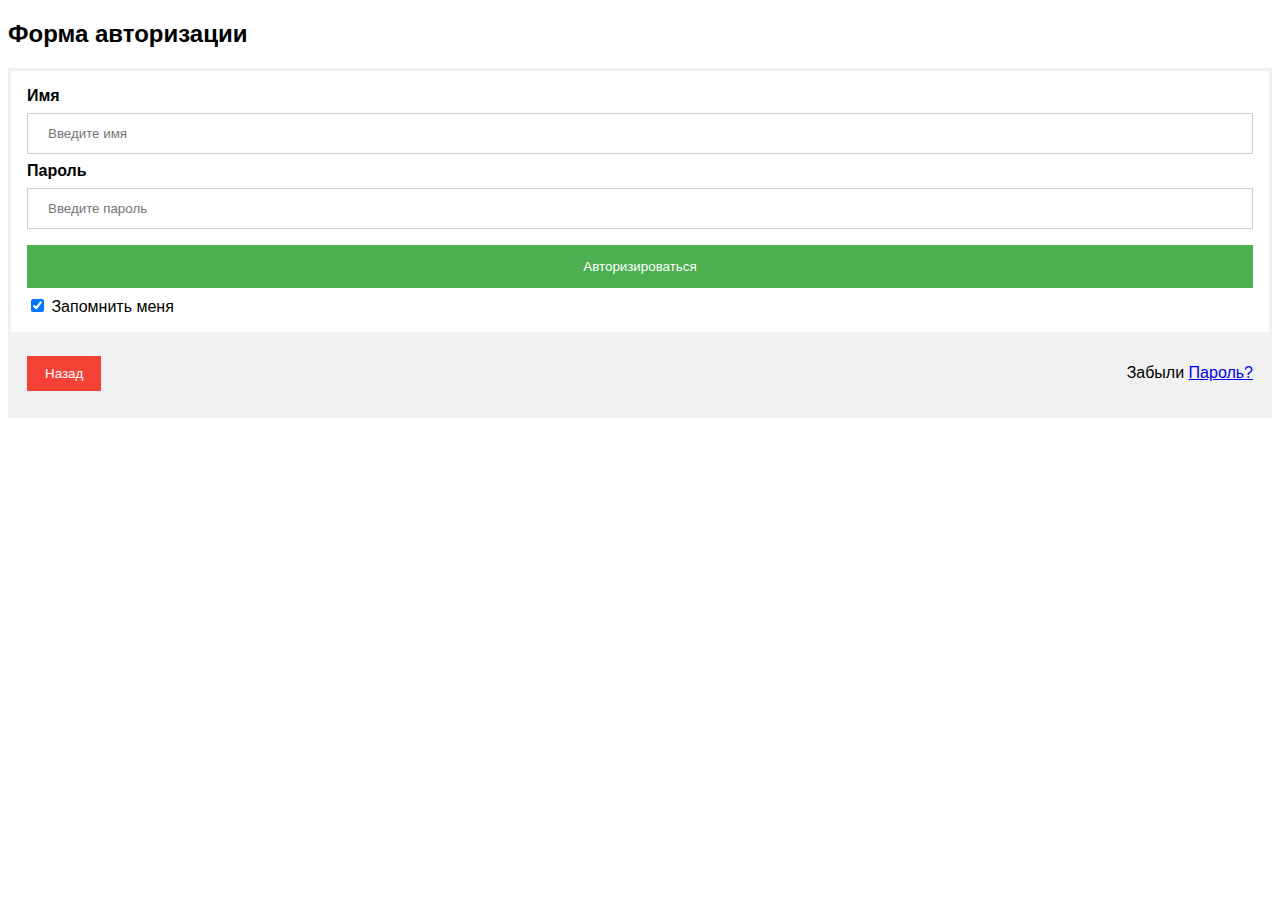
<file: avtorization.html>
<!DOCTYPE html>
<html>
<head>
<meta name="viewport" content="width=device-width, initial-scale=1">
<style>
body {font-family: Arial, Helvetica, sans-serif;}
form {border: 3px solid #f1f1f1;}

input[type=text], input[type=password] {
    width: 100%;
    padding: 12px 20px;
    margin: 8px 0;
    display: inline-block;
    border: 1px solid #ccc;
    box-sizing: border-box;
}

button {
    background-color: #4CAF50;
    color: white;
    padding: 14px 20px;
    margin: 8px 0;
    border: none;
    cursor: pointer;
    width: 100%;
}

button:hover {
    opacity: 0.8;
}

.cancelbtn {
    width: auto;
    padding: 10px 18px;
    background-color: #f44336;
}

.imgcontainer {
    text-align: center;
    margin: 24px 0 12px 0;
}

img.avatar {
    width: 40%;
    border-radius: 50%;
}

.container {
    padding: 16px;
}

span.psw {
    float: right;
    padding-top: 16px;
}

/* Change styles for span and cancel button on extra small screens */
@media screen and (max-width: 300px) {
    span.psw {
       display: block;
       float: none;
    }
    .cancelbtn {
       width: 100%;
    }
}
</style>
</head>
<body>

<h2>Форма авторизации</h2>

<form action="chat.html">
  
  </div>

  <div class="container">
    <label for="uname"><b>Имя</b></label>
    <input type="text" placeholder="Введите имя" name="uname" required>

    <label for="psw"><b>Пароль</b></label>
    <input type="password" placeholder="Введите пароль" name="psw" required>
        
    <button type="submit">Авторизироваться</button>
    <label>
      <input type="checkbox" checked="checked" name="remember"> Запомнить меня
    </label>
  </div>

  <div class="container" style="background-color:#f1f1f1">
    <button type="button" class="cancelbtn">Назад</button>
    <span class="psw">Забыли <a href="#">Пароль?</a></span>
  </div>
</form>

</body>
</html>
</file>
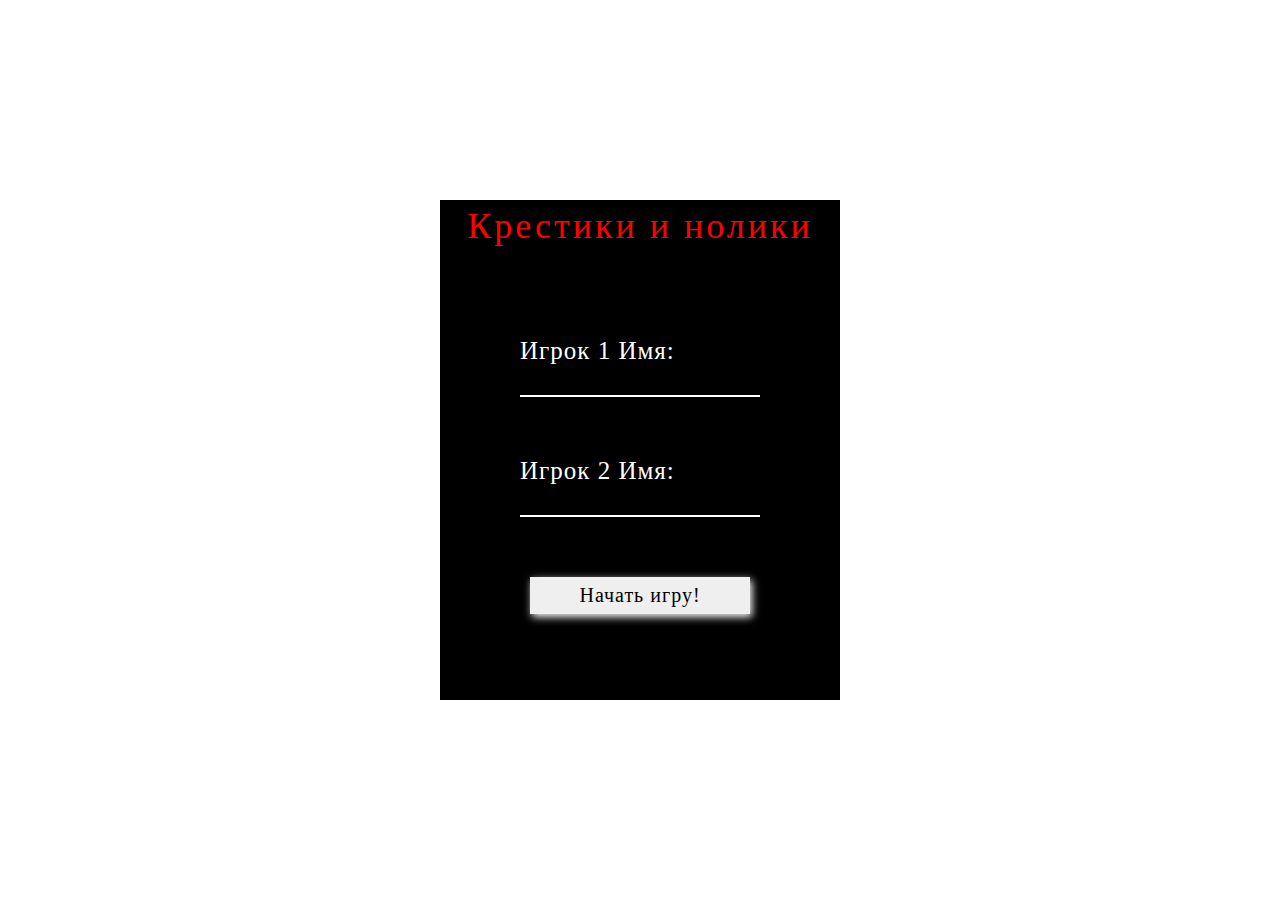
<file: playing field.html>
<!DOCTYPE html>
<html lang="en">

<head>
  <meta charset="UTF-8">
  <meta name="viewport" content="width=device-width, initial-scale=1.0">
  <div class="gameArea gameAreaHide">
    <div class="title">
     Крестики и нолики
    </div>

    <div class="resultField">
      <div>
        <span id="playerDisplay" class="playerDisplayOne">
          Игрок <span class="displayXO">X</span>
        </span>
        <span class="playerOne"></span>
        <span class="resultPlayerOne">0</span>
      </div>
      <div>
        <span id="playerDisplay" class="playerDisplayTwo">
          Игрок <span class="displayXO">O</span>
        </span>
        <span class="playerTwo"></span>
        <span class="resultPlayerTwo">0</span>
      </div>
    </div>

    <div class="messageField">
      <div class="messageFieldInner"></div>
    </div>
    <div class="playField">
      <button id="one" class="firstRow firstColumn diagonalDown"></button>
      <button id="two" class="firstRow secondColumn"></button>
      <button id="three" class="firstRow thirdColumn diagonalUp"></button>
      <button id="four" class="secondRow firstColumn"></button>
      <button id="five" class="secondRow secondColumn diagonalDown diagonalUp"></button>
      <button id="six" class="secondRow thirdColumn"></button>
      <button id="seven" class="thirdRow firstColumn diagonalUp"></button>
      <button id="eight" class="thirdRow secondColumn"></button>
      <button id="nine" class="thirdRow thirdColumn diagonalDown"></button>
    </div>

    <div class="winnerWindow">
      <span class="winner">Победитель</span>
      <span class="winnerName">Имя победителя</span>
      <button class="playAgain">Сыграть еще раз</button>
      <button class="resetGame">Сбросить игру</button>
	  .btn {
    display: inline-block; /* Строчно-блочный элемент */
    background: #red /* Серый цвет фона */
    color: #fff; /* Белый цвет текста */
    padding: 1rem 1.5rem; /* Поля вокруг текста */
    text-decoration: none; /* Убираем подчёркивание */
    border-radius: 3px; /* Скругляем уголки */
   }
  </style>
 </head>
 <body> 
  <a href="index.html" class="btn">Выйти в меню</a>
    </div>
  </div>

  <!-- player  names -->
  <div class="playerNames">
    <div class="title">
    Крестики и нолики
    </div>

    <form action="/tic-tac-toe">
      <div>
        <label for="playerX">Игрок 1 Имя:</label>
        <input type="text" name="" id="playerX" autofocus>
      </div>
      <div>
        <label for="playerO">Игрок 2 Имя:</label>
        <input type="text" name="" id="playerO">
      </div>
      <button>
       Начать игру!
      </button>
    </form>
  </div>
  <style>
  * {
  padding: 0;
  margin: 0;
  box-sizing: border-box;
  font-family: 'Montserrat';
  font-weight: 500;
}

*::selection {
  user-select: none;
}

body {
  display: flex;
  align-items: center;
  justify-content: center;
  min-height: 100vh;
  background-color: gray
  cursor: default;
}

button {
  cursor: pointer;
  background-color: gray
  font-weight: 600;
  border: none;
  box-shadow: 2px 3px 8px white
}


.spanXO {
  font-family: 'Montserrat';
  font-size: 30px;
  font-weight: 400;
}


.title {
  width: 100%;
  height: 10%;
  letter-spacing: 3px;
  text-align: center;
  padding-top: 5px;
  font-size: 36px;
  color: red
}


.playerNames {
  width: 400px;
  height: 500px;
  display: flex;
  flex-direction: column;
  align-items: center;
  justify-content: space-between;
  background-color: rgb(0,0,0);
  border: 2px red;
}

.playerNamesHide {
  display: none;
}

form {
  width: 100%;
  height: 90%;
  display: flex;
  flex-direction: column;
  align-items: center;
  justify-content: center;
}

label {
  display: block;
  font-size: 25px;
  letter-spacing: 1px;
  color: white;
}

form div {
  width: 60%;
  height: 120px;
}

input {
  font-size: 25px;
  color: white;
  padding: 1px 5px;
  letter-spacing: 3px;
  width: 100%;
  background-color: transparent;
  border: none;
  border-bottom: 2px solid rgb(255, 255, 255);
  outline: none;
}

form button {
  width: 55%;
  font-size: 20px;
  letter-spacing: 1px;
  padding: 7px 20px;
}


.gameArea {
  width: 400px;
  height: 650px;
  display: flex;
  flex-direction: column;
  align-items: center;
  justify-content: space-between;
  background-color: rgb(0,0,0);
  border: 2px solid rgb(255,255,255);
}

.gameAreaHide {
  display: none;
}



.resultField {
  width: 100%;
  height: 20%;
  padding: 0px 5px;
  display: flex;
  align-items: center;
  justify-content: space-around;
}

.resultField div {
  width: 48%;
  height: 100%;
  display: flex;
  flex-direction: column;
  align-items: center;
  justify-content: center;
  background-color: rgb(255,255,255);
  border: 2px solid rgb(0,0,0);
  color: rgb(32, 39, 58);
}

#playerDisplay {
  font-size: 16px;
  letter-spacing: 1px;
  border-bottom: 1px solid rgb(0,0,0);
  height: 16%;
}

.displayXO {
  font-family: 'Montserrat';
  font-size: 18px;
}

.playerDisplayHide {
  display: none;
}

.playerOne, .playerTwo {
  height: 28%;
  font-size: 26px;
  font-weight: 800;
  max-width: 98%;
  overflow: hidden;
}

.resultPlayerOne, .resultPlayerTwo {
  font-size: 44px;
  height: 55%;
}



.messageField {
  width: 100%;
  height: 10%;
  display: flex;
  align-items: flex-end;
  justify-content: center;
  font-size: 22px;
  letter-spacing: 1px;
  color: white;
}

.messageField div {
  display: flex;
  align-items: baseline;
}



.playField {
  width: 100%;
  height: 60%;
  padding: 0 5px 5px 5px;
  display: flex;
  flex-wrap: wrap;
  align-content: flex-end;
  justify-content: center;
}

.playFieldHide {
  display: none;
}


.playField button {
  width: 33%;
  height: 33%;
  cursor: pointer;
  display: flex;
  align-items: center;
  justify-content: center;
  font-family: 'Montserrat';
  font-size: 110px;
  font-weight: 400;
  text-shadow: 1px 3px 7px rgba(0, 0, 0, 0.534);
  transition: all 0.7s ease-in;
}

.firstColumn, .secondColumn, .thirdColumn {
  background-color: rgb(0,0,0);
  border: 2px solid rgb(255,255,255);
  box-shadow: 0px 2px 10px rgb(102, 114, 146);
  color: rgb(255,255,255);

}

.firstColumn, .secondColumn {
  border-right: none;
}

.firstRow, .secondRow {
  border-bottom: none;
}


.bleepWinner {
  color: black;
  background-color: rgb(255,255,255);
}


.winnerWindow {
  display: none;
}

.winnerWindowShow {
  width: 100%;
  height: 60%;
  display: flex;
  flex-direction: column;
  align-items: center;
  justify-content: space-around;
  padding-bottom: 25px;
}

.winner {
  font-size: 65px;
  font-family: 'Montserrat';
  font-weight: 400;
  letter-spacing: 10px;
  color: white
}

.winnerName {
  font-size: 40px;
  padding-bottom: 35px;
  color: white;
  max-width: 90%;
  overflow: hidden;
}

.playAgain {
  width: 70%;
  height: 50px;
  font-size: 27px;
  letter-spacing: 2px;
}

.resetGame {
  width: 50%;
  height: 40px;
  font-size: 18px;
  letter-spacing: 1px;
}



@media (max-width: 402px) {

  .playerNames {
    width: 300px;
    height: 500px;
  }

  form div {
    width: 80%;
    height: 120px;
  }

  form button {
    width: 70%;
    letter-spacing: 1px;
    padding: 10px 5px;
  }

 
  .gameArea {
    width: 300px;
    height: 500px;
  }

  
  #playerDisplay {
    font-size: 16px;
    letter-spacing: 1px;
    border-bottom: none;
    height: 16%;
  }

  .playerOne, .playerTwo {
    font-size: 20px;
    letter-spacing: 1px;
  }

  .resultPlayerOne, .resultPlayerTwo {
    font-size: 26px;
  }

  

  .messageField, .takenMessageDiv {
    font-size: 20px;
  }

 

  .playField {
    padding: 0 5px 5px 5px;
  }

  .playField button {
    font-size: 90px;
  }

 


  .winner {
    font-size: 55px;
    font-weight: 200;
    letter-spacing: 8px;
  }

  .winnerName {
    font-size: 50px;
    font-weight: 400;
    letter-spacing: 7px;
    padding-bottom: 20px;
  }
}

@media (max-width: 302px) {

  .spanXO {
    font-family: 'Montserrat';
    font-size: 26px;
    font-weight: 400;
  }

  .title {
    padding-top: 3px;
    font-size: 26px;
  }

  
  .playerNames {
    width: 220px;
    height: 350px;
  }

  form div {
    width: 85%;
    height: 100px;
  }

  label {
    font-size: 20px;
  }

  form button {
    width: 80%;
    letter-spacing: 0px;
    padding: 8px 5px;
    font-size: 18px;
  }

  
  .gameArea {
    width: 220px;
    height: 350px;
  }

  
  .divPlayeOne, .divPlayeTwo {
    border: 2px solid rgb(255,255,255);
  }

  #playerDIsplay {
    font-size: 12px;
    letter-spacing: 1px;
    height: 20%;
  }

  .playerOne, .playerTwo {
    font-size: 18px;
    letter-spacing: 0px;
    height: 30%;
  }

  .resultPlayerOne, .resultPlayerTwo {
    font-size: 20px;
    height: 50%;
  }



  .messageField, .takenMessageDiv {
    font-size: 16px;
  }

  #playerDisplay {
    font-size: 12px;
  }

  .displayXO {
    font-size: 10px;
  }



  .playField {
    padding: 0 3px 3px 3px;
  }

  .playField button {
    font-size: 65px;
  }


  .winnerWindow {
    padding-bottom: 2px;
  }

  .winner {
    font-size: 45px;
    font-weight: 200;
    letter-spacing: 1px;
  }

  .winnerName {
    font-size: 35px;
    font-weight: 400;
    letter-spacing: 1px;
    padding-bottom: 10px;
  }

  .playAgain {
    width: 70%;
    height: 40px;
    font-size: 20px;
    letter-spacing: 1px;
    padding: 5px, 8px;
  }

  .resetGame {
    width: 50%;
    height: 30px;
    font-size: 16px;
    letter-spacing: 0px;
    padding: 10px, 15px;
  }


}
  </style>
  <div><span id="time"></span></div>


<script type="text/javascript">
function startTimer(duration, display) {
    var timer = duration, minutes, seconds;
    setInterval(function () {
        minutes = parseInt(timer / 60, 10);
        seconds = parseInt(timer % 60, 10);

        minutes = minutes < 10 ? "0" + minutes : minutes;
        seconds = seconds < 10 ? "0" + seconds : seconds;

        display.textContent = minutes + ":" + seconds;

        if (--timer < 0) {
			document.location.href='/redirect-link'; // or input desable
        }
    }, 1000);
}

window.onload = function () {
    var fiveMinutes = 60 * 5,
        display = document.querySelector('#time');
    startTimer(fiveMinutes, display);
};
</script>
  <script>
  const gameBoard = document.querySelectorAll('.playField button');
const messageField = document.querySelector('.messageField div');
const playField = document.querySelector('.playField');
const winnerWindow = document.querySelector('.winnerWindow');
let drawCount = 0;
const arrMoves = [[], [], []];

let playerX; 
rollDice();

// to decide who is going to play first
function rollDice() {
  let num = Math.floor(Math.random() * 20);
  if (num % 2 === 0) {
    playerX = true;
    messageField.innerHTML = "Игрок <span class='spanXO'>X</span> ходит";
  }
  else {
    playerX = false
    messageField.innerHTML = "Игрок <span class='spanXO'>O</span> ходит";
  }
}

// information about players
function playerNames(eventObject) {
  eventObject.preventDefault();

  //showing or diplaying their names on the screen
  const playerOne = document.querySelector('.playerOne');
  const playerTwo = document.querySelector('.playerTwo');
  //choosing input text to catch players names
  const namePlayerX = document.querySelector('#playerX');
  const namePlayerO = document.querySelector('#playerO');

  //displaying player names 
  if (namePlayerX.value === '') {
    const playerDisplayX = document.querySelector('.playerDisplayOne');
    playerDisplayX.classList.add('playerDisplayHide');
    playerOne.innerText = 'Игрок  X';
  }
  else
    playerOne.innerText = namePlayerX.value;

  if (namePlayerO.value === '') {
    const playerDisplayX = document.querySelector('.playerDisplayTwo');
    playerDisplayX.classList.add('playerDisplayHide');
    playerTwo.innerText = 'Игрок  O';
  }
  else
    playerTwo.innerText = namePlayerO.value;

  //stopping playerNames window
  const playerNames = document.querySelector('.playerNames');
  playerNames.classList.add('playerNamesHide');

  namePlayerX.value = ''; //clearing name input
  namePlayerO.value = '';

  //starting gameArea window
  const gameArea = document.querySelector('.gameArea');
  gameArea.classList.remove('gameAreaHide');
}


function game() {

 
  if (this.innerText) {
    if (playerX)
      messageField.innerHTML = "Клетка нажата. Игрок: <span class='spanXO'>X</span>";
    else
      messageField.innerHTML = "Клетка нажата. Игрок: <span class='spanXO'>O</span>";
  }
  else {
    
    const checkForWinner = (move) => {
      let isWinner = checkWinner(move);
      if (isWinner) {
        for (let btn of gameBoard) {
          btn.disabled = true;
        }
        displayWinning(move);
      }
      else if (drawCount === 9)
        displayDraw();
    }
    
    if (playerX) {
      messageField.innerHTML = "Игрок: <span class='spanXO'>O</span>";
      this.innerText = 'X';
      playerX = false;
      fillArray(this.id, this.innerText);
      drawCount++;
      checkForWinner(this.innerText);
    }
    
    else {
      messageField.innerHTML = "Игрок: <span class='spanXO'>X</span>";
      this.innerText = 'O';
      playerX = true;
      fillArray(this.id, this.innerText);
      drawCount++;
      checkForWinner(this.innerText);
    }
  }
}


function fillArray(id, move) {
  switch (id) {
    case 'one':
      arrMoves[0][0] = move;
      break;
    case 'two':
      arrMoves[0][1] = move;
      break;
    case 'three':
      arrMoves[0][2] = move;
      break;
    case 'four':
      arrMoves[1][0] = move;
      break;
    case 'five':
      arrMoves[1][1] = move;
      break;
    case 'six':
      arrMoves[1][2] = move;
      break;
    case 'seven':
      arrMoves[2][0] = move;
      break;
    case 'eight':
      arrMoves[2][1] = move;
      break;
    case 'nine':
      arrMoves[2][2] = move;
      break;
  }
}


const blinkWinningField = function (direction, place) {

  const addBleepWinner = (divArray) => {
    for (let item of divArray) {
      item.classList.add('bleepWinner');
    }
  }

  if (direction === 'r') {
    switch (place) {
      case 0:
        const rowDivsOne = document.querySelectorAll('.firstRow');
        addBleepWinner(rowDivsOne);
        break;
      case 1:
        const rowDivsTwo = document.querySelectorAll('.secondRow');
        addBleepWinner(rowDivsTwo);
        break;
      case 2:
        const rowDivsThree = document.querySelectorAll('.thirdRow');
        addBleepWinner(rowDivsThree);
        break;
    }
  }
  else if (direction === 'c') {
    switch (place) {
      case 0:
        const colDivsOne = document.querySelectorAll('.firstColumn');
        addBleepWinner(colDivsOne);
        break;
      case 1:
        const colDivsTwo = document.querySelectorAll('.secondColumn');
        addBleepWinner(colDivsTwo);
        break;
      case 2:
        const colDivsThree = document.querySelectorAll('.thirdColumn');
        addBleepWinner(colDivsThree);
        break;
    }
  }
  else if (direction === 'ddown') {
    const dDownDivs = document.querySelectorAll('.diagonalDown');
    addBleepWinner(dDownDivs);
  }
  else { 
    const dUpDivs = document.querySelectorAll('.diagonalUp');
    addBleepWinner(dUpDivs);
  }
}

function checkWinner(move) {

  
  for (let r = 0; r < 3; r++) {
    if (arrMoves[r][0] === move && arrMoves[r][1] === move && arrMoves[r][2] === move) {
      scoreTracker(move);
      blinkWinningField('r', r);
      return true;
    }
  }
 
  for (let c = 0; c < 3; c++) {
    if (arrMoves[0][c] === move && arrMoves[1][c] === move && arrMoves[2][c] === move) {
      scoreTracker(move);
      blinkWinningField('c', c);
      return true;
    }
  }
  
  if (arrMoves[0][0] === move && arrMoves[1][1] === move && arrMoves[2][2] === move) {
    scoreTracker(move);
    blinkWinningField('ddown', null);
    return true;
  }
  
  if (arrMoves[0][2] === move && arrMoves[1][1] === move && arrMoves[2][0] === move) {
    scoreTracker(move);
    blinkWinningField('dup', null);
    return true;
  }
  return false;
}


function displayWinning(winner) {
  setTimeout(() => {
    const winnerWindow = document.querySelector('.winnerWindow');
    const winnerName = document.querySelector('.winnerName');
    const playerX = document.querySelector('.playerOne');
    const playerO = document.querySelector('.playerTwo');

    if (winner === 'X')
      winnerName.innerText = playerX.innerText;
    else
      winnerName.innerText = playerO.innerText;

    playField.classList.add('playFieldHide');
    messageField.innerText = '';
    winnerWindow.classList.add('winnerWindowShow');
  }, 1500);
}


function displayDraw() {
  const winner = document.querySelector('.winner');
  const winnerName = document.querySelector('.winnerName');

  playField.classList.add('playFieldHide');
  messageField.innerText = '';
  winnerWindow.classList.add('winnerWindowShow');
  winner.innerText = 'Ничья'
  winnerName.innerText = ' ';
}


function scoreTracker(move) {
  const playerX = document.querySelector('.resultPlayerOne');
  const playerO = document.querySelector('.resultPlayerTwo');

  if (move === 'X')
    playerX.innerText++;
  else
    playerO.innerText++;
}


function resetGameBoard() {

  rollDice();
  drawCount = 0; //start at zero again

  
  for (let r = 0; r < 3; r++) {
    for (let c = 0; c < 3; c++) {
      arrMoves[r][c] = '';
    }
  }
  
  for (let btn of gameBoard) {
    btn.innerText = '';
    btn.classList.remove('bleepWinner');
    btn.disabled = false;
  }

  const winner = document.querySelector('.winner');
  winner.innerText = 'Победил';

  playField.classList.remove('playFieldHide');
  winnerWindow.classList.remove('winnerWindowShow');
}


function resetScoreTracker() {
  const playerX = document.querySelector('.resultPlayerOne');
  const playerO = document.querySelector('.resultPlayerTwo');

  playerX.innerText = 0;
  playerO.innerText = 0;
}



const form = document.querySelector('form');
form.addEventListener('submit', playerNames);


for (let btn of gameBoard) {
  btn.addEventListener('click', game);
}


const resetGameButton = document.querySelector('.resetGame');
resetGameButton.addEventListener('click', () => {
  resetGameBoard();
  resetScoreTracker();
  
  const playerNames = document.querySelector('.playerNames');
  playerNames.classList.remove('playerNamesHide');
  
  const gameArea = document.querySelector('.gameArea');
  gameArea.classList.add('gameAreaHide');

  const playerDisplayX = document.querySelector('.playerDisplayOne');
  playerDisplayX.classList.remove('playerDisplayHide');
  const playerDisplayO = document.querySelector('.playerDisplayTwo');
  playerDisplayO.classList.remove('playerDisplayHide');
})


const playAgainButton = document.querySelector('.playAgain');
playAgainButton.addEventListener('click', resetGameBoard)

  </script>
</html
</file>
